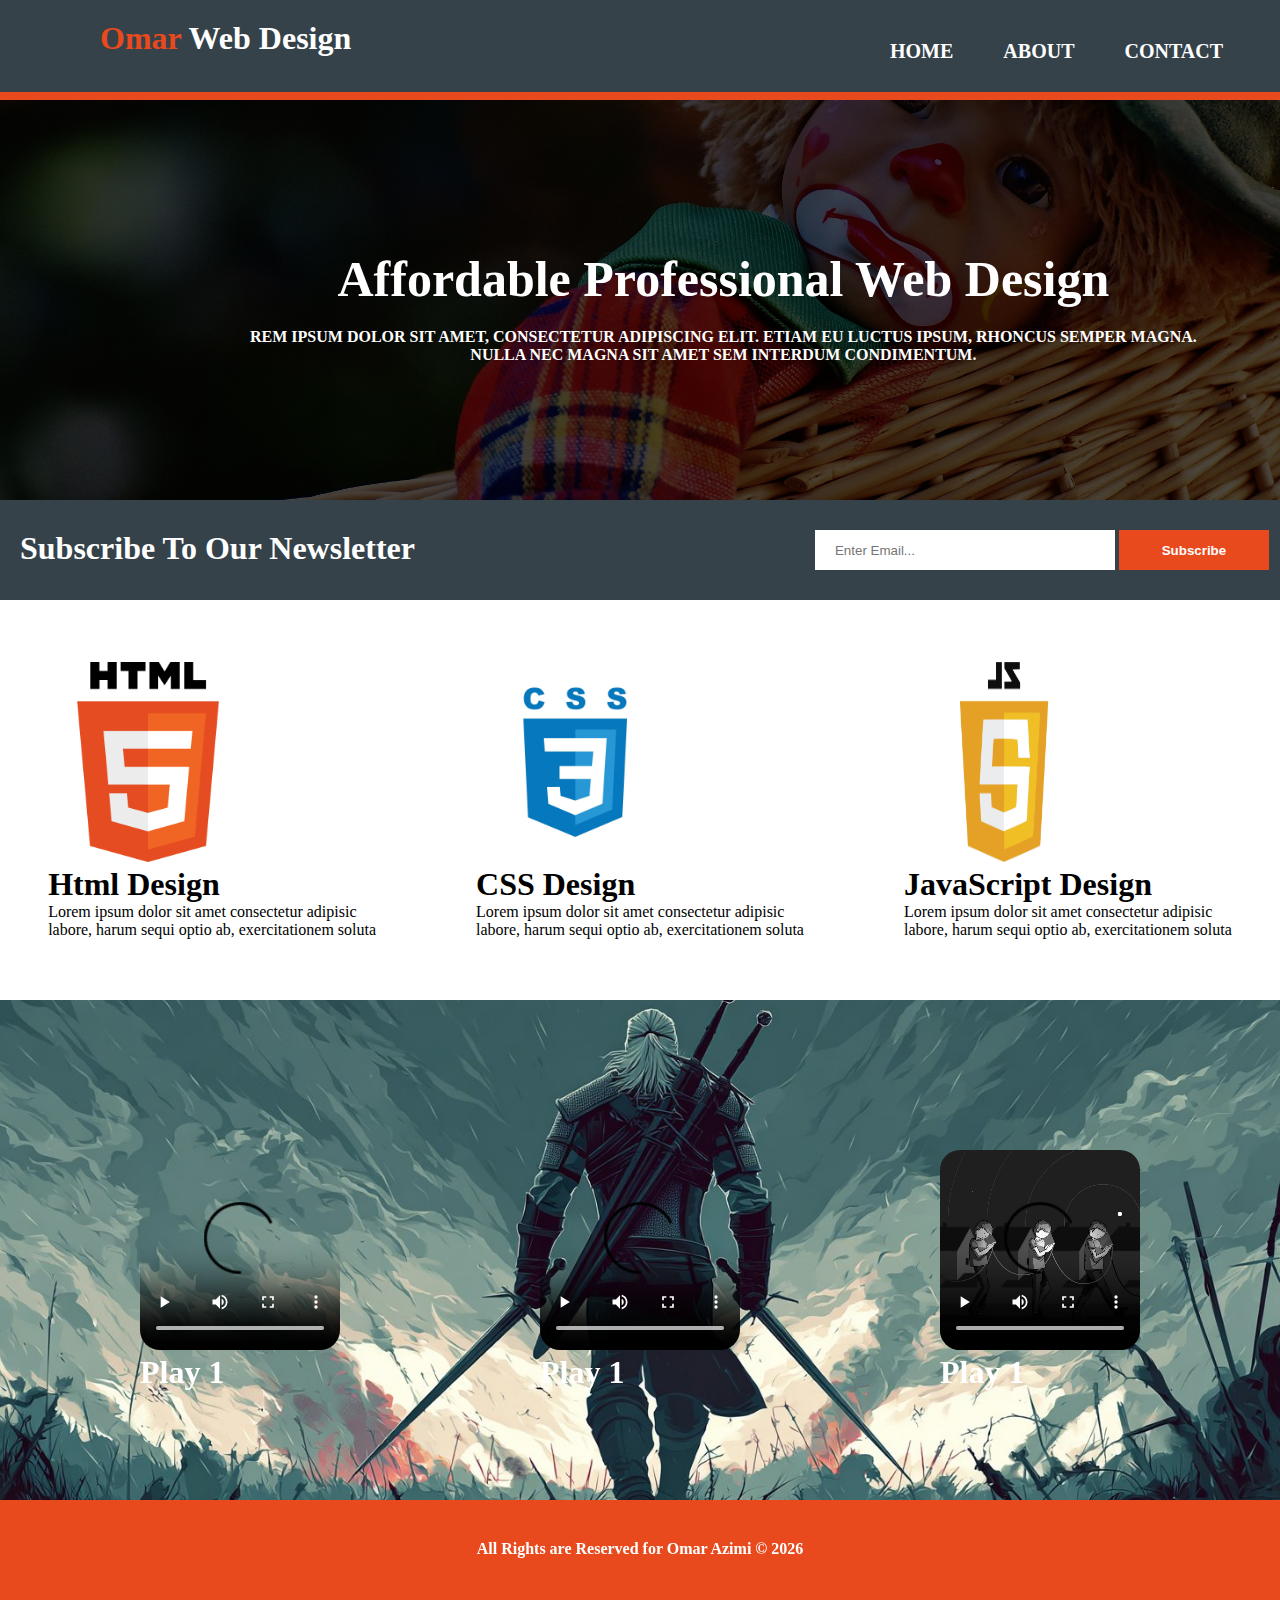
<file: Acme Web Design.blog/index.html>
<!DOCTYPE html>
<html lang="en">
<head>
    <meta charset="UTF-8">
    <meta name="viewport" content="width=device-width, initial-scale=1.0">
    <title>Omar Web Design | Welcome</title>
    <link rel="stylesheet" href="stys.css">
</head>
<body>
    <header>
            <h1><span>Omar</span> Web Design</h1>
        <ul>
            <li><a href="#">Home</a></li>
            <li><a href="./About/about.html">About</a></li>
            <li><a href="#">Contact</a></li>
        </ul>
    </header>
    <main class="container">
        <section class="sec1">
            <div class="div_sec_1">
                <h1>Affordable Professional Web Design</h1>
                <p>rem ipsum dolor sit amet, consectetur adipiscing elit. Etiam eu luctus ipsum, rhoncus semper magna. <br> Nulla nec magna sit amet sem interdum condimentum.</p>
            </div>
        </section>
        <section class="sec2">
            <h1>Subscribe To Our Newsletter</h1>
            <div class="div_sec_2">
                <input type="text" placeholder="Enter Email...">
                <button>Subscribe</button>
            </div>
        </section>
    </main>
    <footer class="footer1">
        <section class="fot_sec_1">
            <div class="main_div_1">
                <div class="div_fot_1">
                    <img src="./images/htmllogo.png" alt="">
                    <h1>Html Design</h1>
                    <p>Lorem ipsum dolor sit amet consectetur adipisic <br> labore, harum sequi optio ab, exercitationem soluta <br></p>
                </div>
                <div class="div_fot_2">
                    <img src="./images/CSSlogo.jpg" alt="">
                    <h1>CSS Design</h1>
                    <p>Lorem ipsum dolor sit amet consectetur adipisic <br> labore, harum sequi optio ab, exercitationem soluta <br></p>
                </div>
                <div class="div_fot_3">
                    <img src="./images/jslogog.png" alt="">
                    <h1>JavaScript Design</h1>
                    <p>Lorem ipsum dolor sit amet consectetur adipisic <br> labore, harum sequi optio ab, exercitationem soluta <br></p>
                </div>
            </div>
        </section>
        <section class="fot_sec_2">
            <div class="main_div_2">
                <div class="div_fot_2_1">
                    <video src="./Vidos/Pin on Hydrate.mp4" controls></video>
                    <h1>Play 1</h1>
                </div>
                <div class="div_fot_2_2">
                    <video src="./Vidos/Pin on Hydrate.mp4" controls></video>
                    <h1>Play 1</h1>
                </div>
                <div class="div_fot_2_3">
                    <video src="./Vidos/Pin on Hydrate.mp4" controls></video>
                    <h1>Play 1</h1>
                </div>
            </div>
        </section>
        <p class="p_last">All Rights are Reserved for Omar Azimi &copy; 2026</p>
    </footer>
</body>
</html>
</file>
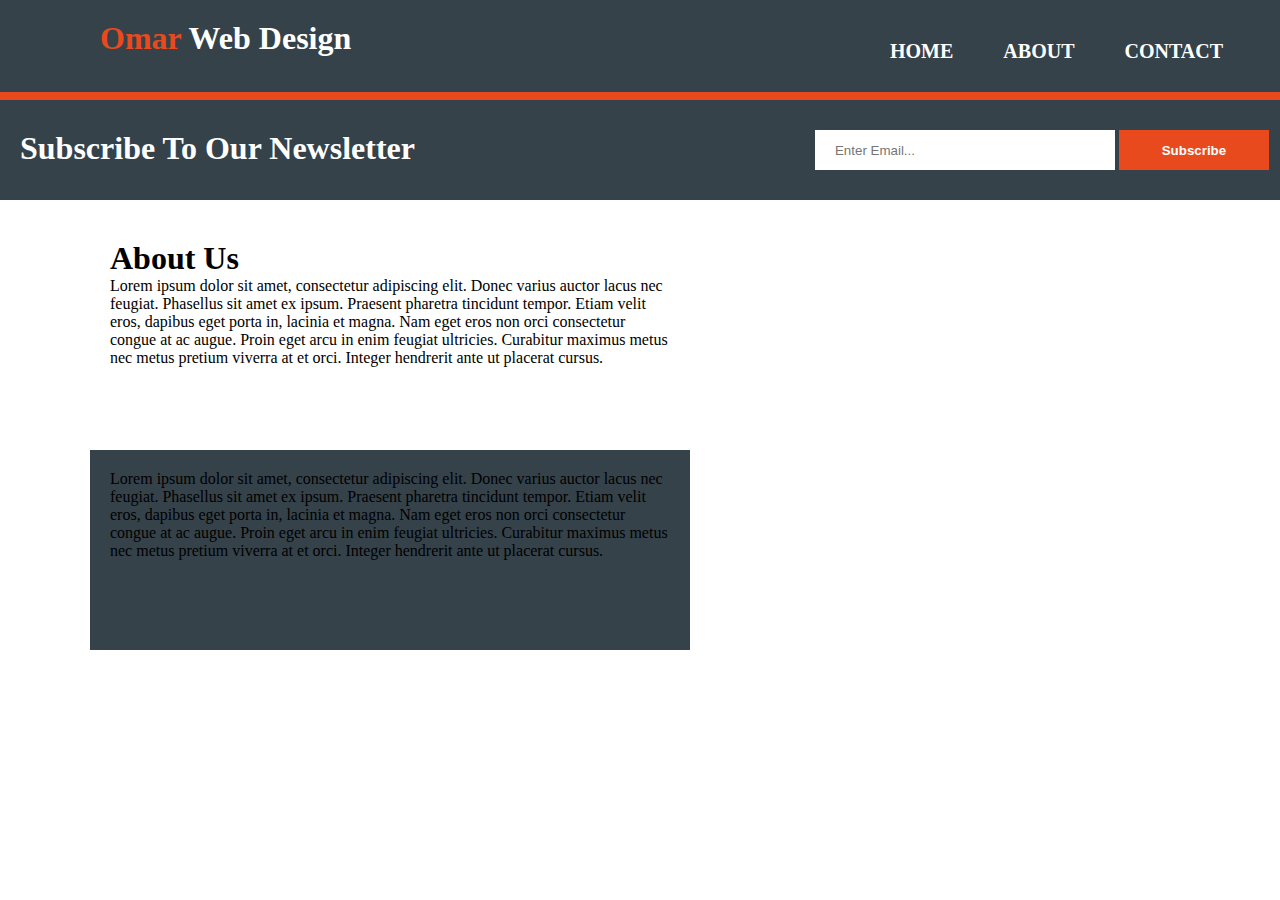
<file: Acme Web Design.blog/About/about.html>
<!DOCTYPE html>
<html lang="en">
<head>
    <meta charset="UTF-8">
    <meta name="viewport" content="width=device-width, initial-scale=1.0">
    <title>Omar Web Design | Welcome</title>
    <link rel="stylesheet" href="../About/about_style.css">
</head>
<body>
    <header>
            <h1><span>Omar</span> Web Design</h1>
        <ul>
            <li><a href="../index.html">Home</a></li>
            <li><a href="./About/about.html">About</a></li>
            <li><a href="#">Contact</a></li>
        </ul>
    </header>
    <main class="container">
        <section class="sec2">
            <h1>Subscribe To Our Newsletter</h1>
            <div class="div_sec_2">
                <input type="text" placeholder="Enter Email...">
                <button>Subscribe</button>
            </div>
        </section>
        <section class="sec_3">
            <div class="div_sec_3_1">
                <h1>About Us</h1>
                <p>Lorem ipsum dolor sit amet, consectetur adipiscing elit. Donec varius auctor lacus nec feugiat. Phasellus sit amet ex ipsum. Praesent pharetra tincidunt tempor. Etiam velit eros, dapibus eget porta in, lacinia et magna. Nam eget eros non orci consectetur congue at ac augue. Proin eget arcu in enim feugiat ultricies. Curabitur maximus metus nec metus pretium viverra at et orci. Integer hendrerit ante ut placerat cursus.</p>
            </div>
            <div class="div_sec_3_2">
                <p>Lorem ipsum dolor sit amet, consectetur adipiscing elit. Donec varius auctor lacus nec feugiat. Phasellus sit amet ex ipsum. Praesent pharetra tincidunt tempor. Etiam velit eros, dapibus eget porta in, lacinia et magna. Nam eget eros non orci consectetur congue at ac augue. Proin eget arcu in enim feugiat ultricies. Curabitur maximus metus nec metus pretium viverra at et orci. Integer hendrerit ante ut placerat cursus.</p>
            </div>
        </section>
    </main>
</body>
</html>
</file>
<file: Acme Web Design.blog/stys.css>
*{
    padding: 0;
    margin: 0;
    box-sizing: border-box;
}
header{
    width: 100%;
    height: 100px;
    background: #35424A;
    border-bottom-color: #E8491D;
    border-bottom-width: 8px;
    border-bottom-style: solid;
}
header ul{
    display: flex;
    flex-direction: row;
    margin-left: 840px;
    position: absolute;
    top: 40px;
}
header ul li{
    margin-left: 20px;
    padding-left: 30px;
    list-style-type: none;
}
header ul li a{
    color: white;
    text-decoration: none;
    font-weight: bold;
    font-size: 20px;
    text-transform: uppercase;
}
header h1{
    position: absolute;
    left: 100px;
    top: 20px;
    color: white;
}
header h1 span{
    color:  #E8491D;;

}
main{
    width: 100%;
    height: 500px;
    background: black;
}
.sec1{
    width: 100%;
    height: 400px;
    background-image: url(images/1.jpg);
    background-size: cover;
    background-position: center;
    position: relative;
}
.div_sec_1{
    position: absolute;
    top: 150px;
    left: 250px;
    color: white;
    font-weight: bold;
    text-align: center;
}
.div_sec_1 h1{
    font-size: 50px;
    margin-bottom: 20px;
}
.div_sec_1 p{
    text-transform: uppercase;
}
.sec2{
    width: 100%;
    height: 100px;
    background: #35424A;
    color: white;
    display: flex;
    gap: 400px;
    padding-top: 30px;
}
.div_sec_2 input{
    width: 300px;
    height: 40px;
    padding-left: 20px;
    border: none;
    outline: none;
}
.div_sec_2 button{
    width: 150px;
    height: 40px;
    background-color: #E8491D;
    font-weight: bold;
    color: white;
    border: none;
    outline: none;
    cursor: pointer;
}
.sec2 h1{
    padding-left: 20px;
}

/* Footer Start From Here */
.footer1{
    width: 100%;
    height: 1000px;
    background: #E8491D;
}
.fot_sec_1{
    width: 100%;
    height: 400px;
    background: white;
}
.main_div_1{
    width: 100%;
    height: 100%;
    /* background: black;
    color: whitesmoke; */
    display: flex;
    gap: 100px;
    justify-content: center;
    align-items: center;
}
.div_fot_1 img{
    width: 200px;
    height: 200px;
}
.div_fot_2 img{
    width: 200px;
    height: 200px;
}
.div_fot_3 img{
    width: 200px;
    height: 200px;
}
/* Section Two */
.fot_sec_2{
    width: 100%;
    height: 500px;
    background-image: url(./images/2.jpg);
    background-position: center;
    background-size: cover;
    color: white;
}
.main_div_2{
    display: flex;
    gap: 200px;
    justify-content: center;
    align-items: center;
    padding-top: 150px;
}
.div_fot_2_1 video{
    width: 200px;
    height: 200px;
    border-radius: 20px;
}
.div_fot_2_2 video{
    width: 200px;
    height: 200px;
    border-radius: 20px;

}
.div_fot_2_3 video{
    width: 200px;
    height: 200px;
    border-radius: 20px;
}
.p_last{
    color: white;
    font-weight: bold;
    text-align: center;
    padding-top: 40px;
}
</file>
<file: Acme Web Design.blog/About/about_style.css>
*{
    padding: 0;
    margin: 0;
    box-sizing: border-box;
}
header{
    width: 100%;
    height: 100px;
    background: #35424A;
    border-bottom-color: #E8491D;
    border-bottom-width: 8px;
    border-bottom-style: solid;
}
header ul{
    display: flex;
    flex-direction: row;
    margin-left: 840px;
    position: absolute;
    top: 40px;
}
header ul li{
    margin-left: 20px;
    padding-left: 30px;
    list-style-type: none;
}
header ul li a{
    color: white;
    text-decoration: none;
    font-weight: bold;
    font-size: 20px;
    text-transform: uppercase;
}
header h1{
    position: absolute;
    left: 100px;
    top: 20px;
    color: white;
}
header h1 span{
    color:  #E8491D;;

}
main{
    width: 100%;
    height: 500px;
    background: black;
}

.sec2{
    width: 100%;
    height: 100px;
    background: #35424A;
    color: white;
    display: flex;
    gap: 400px;
    padding-top: 30px;
}
.div_sec_2 input{
    width: 300px;
    height: 40px;
    padding-left: 20px;
    border: none;
    outline: none;
}
.div_sec_2 button{
    width: 150px;
    height: 40px;
    background-color: #E8491D;
    font-weight: bold;
    color: white;
    border: none;
    outline: none;
    cursor: pointer;
}
.sec2 h1{
    padding-left: 20px;
}
.sec_3{
    width: 100%;
    height: 700px;
    background: white;
    position: relative;
}
.div_sec_3_1{
    width: 600px;
    height: 200px;
    position: absolute;
    top: 20px;
    left: 90px;
    padding: 20px;
}
.div_sec_3_2{
    width: 600px;
    height: 200px;
    background-color: #35424A;
    position: absolute;
    top: 250px;
    left: 90px;
    padding: 20px;
}
</file>
